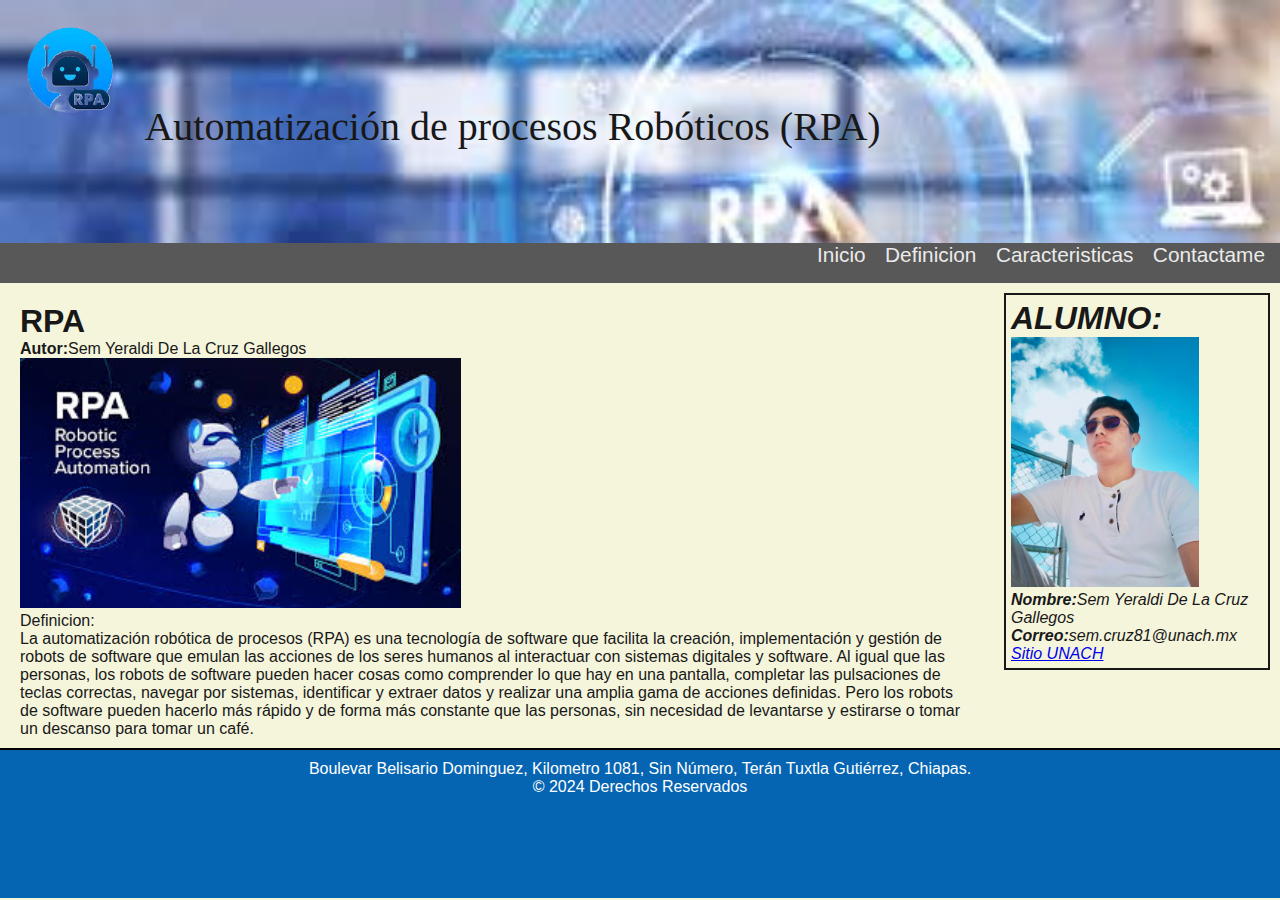
<file: index.html>
<!DOCTYPE html>
<html lang="en">
<head>
    <meta charset="UTF-8">
    <meta name="viewport" content="width=device-width, initial-scale=1.0">
    <title>Automatización de procesos Robóticos (RPA)</title>
    <link rel="stylesheet" href="CSS/style.css">
</head>
<body>
    <header> <!-- encabezado -->
        <div id="titulo">
            <img src="img/logo.png" alt="mi logo" id="logo" />
            <h1>Automatización de procesos Robóticos (RPA)</h1>
        </div>
        <nav> <!-- menu -->
            <ul>
                <li><a href="index.html">Inicio</a></li>
                <li><a href="definicion.html">Definicion</a></li>
                <li><a href="caracteristicas.html">Caracteristicas</a></li>
                <li><a href="informacion.html">Contactame</a></li>
            </ul>        
        </nav>
    </header>
    <article>
        <section>
            <h1>RPA</h1>
            <p><strong>Autor:</strong>Sem Yeraldi De La Cruz Gallegos</p>
            <div>
                <img src="img/contenido.jpg">
                <p><span>Definicion:</span></p>
            </div>
            <p>La automatización robótica de procesos (RPA) es una tecnología 
                de software que facilita la creación, implementación y gestión 
                de robots de software que emulan las acciones de los seres humanos 
                al interactuar con sistemas digitales y software. Al igual que 
                las personas, los robots de software pueden hacer cosas como 
                comprender lo que hay en una pantalla, completar las pulsaciones 
                de teclas correctas, navegar por sistemas, identificar y extraer 
                datos y realizar una amplia gama de acciones definidas. Pero los 
                robots de software pueden hacerlo más rápido y de forma más constante 
                que las personas, sin necesidad de levantarse y estirarse o tomar un 
                descanso para tomar un café.
            </p>
        </section>
        <aside>
            <h1>ALUMNO:</h1>
            <p id="alumnoperfil"><img src="img/perfil.jpg" alt="perfil"></p>
            <p><strong>Nombre:</strong>Sem Yeraldi De La Cruz Gallegos</p>
            <p><strong>Correo:</strong>sem.cruz81@unach.mx</p>
            <p><a href="https://www.unach.mx/">Sitio UNACH</a></p>
        </aside>
    </article>
    <footer> <!-- píe de página -->
        <p>Boulevar Belisario Dominguez, Kilometro 1081, Sin Número, Terán Tuxtla Gutiérrez, Chiapas.</p>
        <p>&copy; 2024 Derechos Reservados</p>
    </footer>
</body>
</html>
</file>
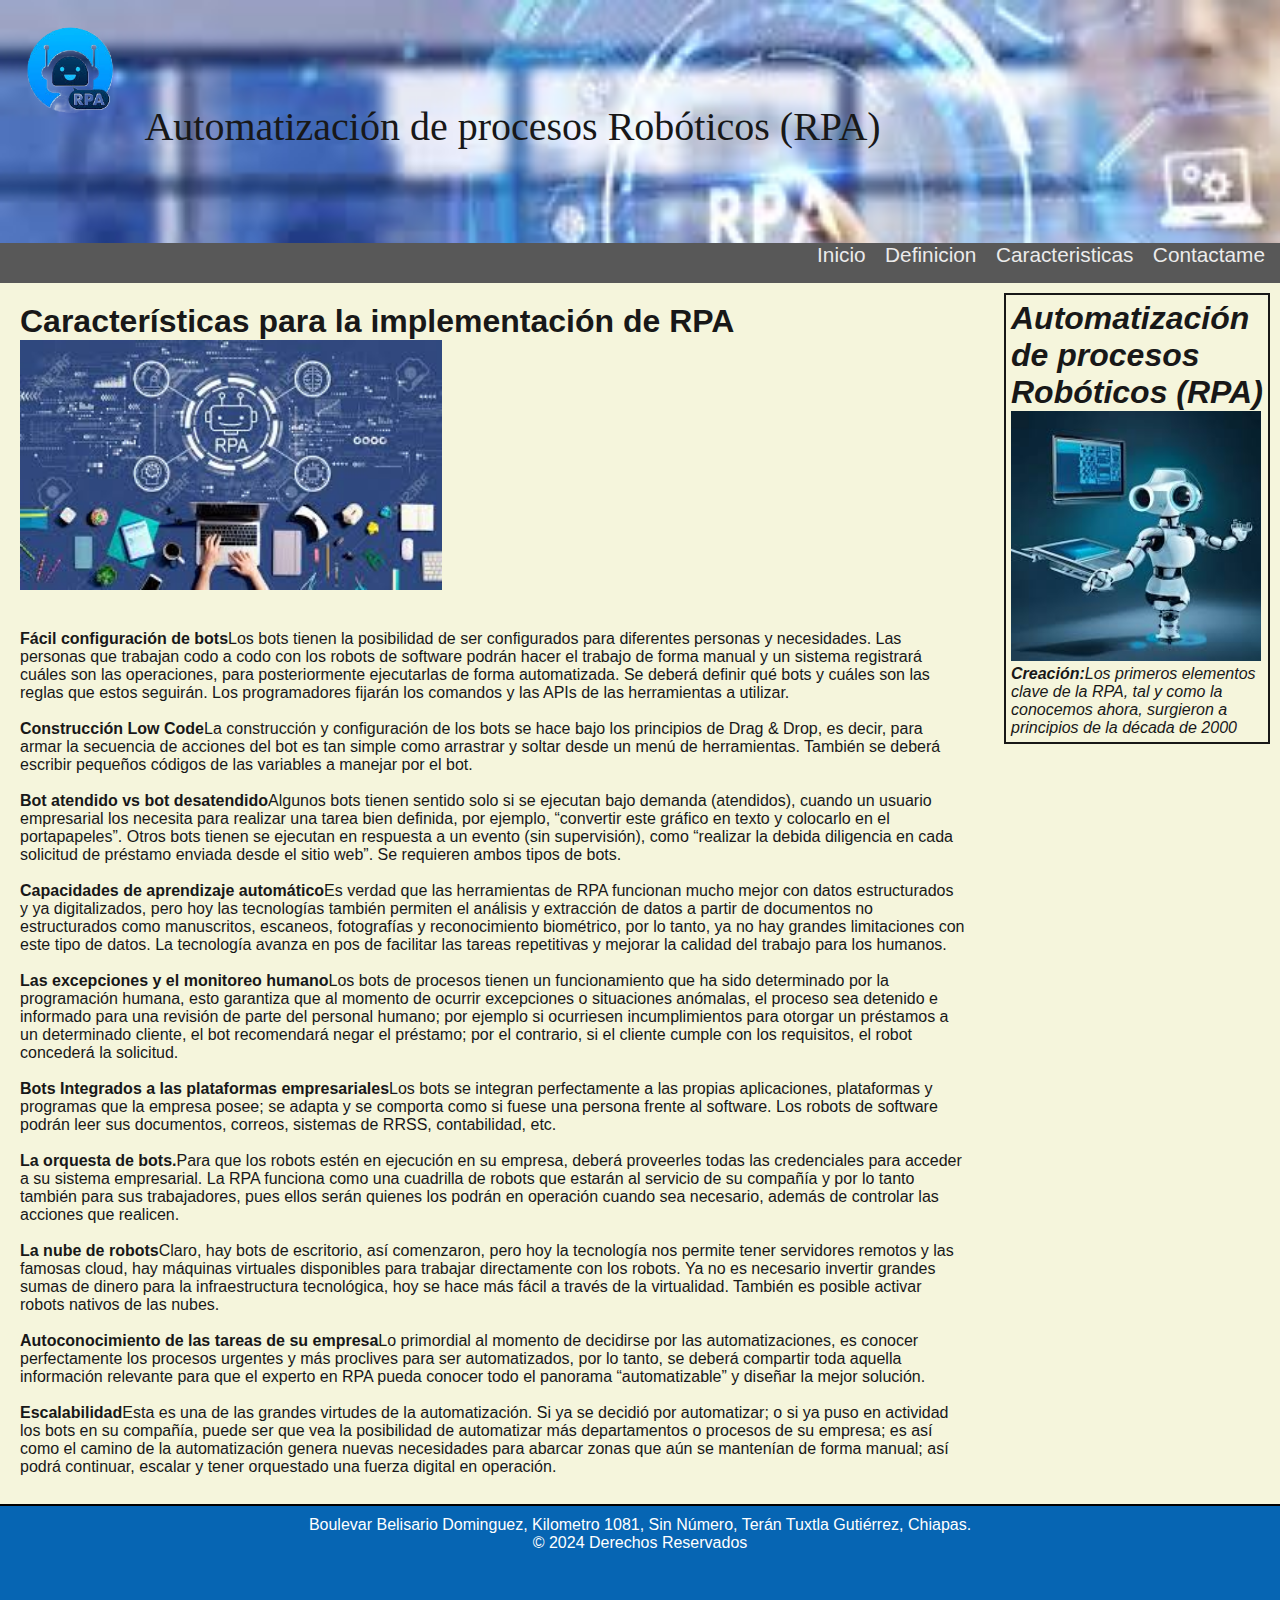
<file: caracteristicas.html>
<!DOCTYPE html>
<html lang="en">
<head>
    <meta charset="UTF-8">
    <meta name="viewport" content="width=device-width, initial-scale=1.0">
    <title>Automatización de procesos Robóticos (RPA)</title>
    <link rel="stylesheet" href="CSS/style.css">
</head>
<body>
    <header> <!-- encabezado -->
        <div id="titulo">
            <img src="img/logo.png" alt="mi logo" id="logo" />
            <h1>Automatización de procesos Robóticos (RPA)</h1>
        </div>
        <nav> <!-- menu -->
            <ul>
                <li><a href="index.html">Inicio</a></li>
                <li><a href="definicion.html">Definicion</a></li>
                <li><a href="caracteristicas.html">Caracteristicas</a></li>
                <li><a href="informacion.html">Contactame</a></li>
            </ul>        
        </nav>
    </header>
    <article>
        <section>
            <h1>Características para la implementación de RPA</h1>
            <div>
                <img src="img/contenido3.jpg">
            </div><br><br>
            <p><strong>Fácil configuración de bots</strong>Los bots tienen la posibilidad de ser configurados para 
                diferentes personas y necesidades. Las personas que trabajan codo a codo con los robots de software 
                podrán hacer el trabajo de forma manual y un sistema registrará cuáles son las operaciones, para 
                posteriormente ejecutarlas de forma automatizada. Se deberá definir qué bots y cuáles son las reglas 
                que estos seguirán. Los programadores fijarán los comandos y las APIs de las herramientas a utilizar.
            </p><br>
            <p><strong>Construcción Low Code</strong>La construcción y configuración de los bots se hace bajo los 
                principios de Drag & Drop, es decir, para armar la secuencia de acciones del bot es tan simple como 
                arrastrar y soltar desde un menú de herramientas. También se deberá escribir pequeños códigos de las 
                variables a manejar por el bot.
            </p><br>
            <p><strong>Bot atendido vs bot desatendido</strong>Algunos bots tienen sentido solo si se ejecutan bajo 
                demanda (atendidos), cuando un usuario empresarial los necesita para realizar una tarea bien definida, 
                por ejemplo, “convertir este gráfico en texto y colocarlo en el portapapeles”. Otros bots tienen se 
                ejecutan en respuesta a un evento (sin supervisión), como “realizar la debida diligencia en cada 
                solicitud de préstamo enviada desde el sitio web”. Se requieren ambos tipos de bots.
            </p><br>
            <p><strong>Capacidades de aprendizaje automático</strong>Es verdad que las herramientas de RPA funcionan 
                mucho mejor con datos estructurados y ya digitalizados, pero hoy las tecnologías también permiten el 
                análisis y extracción de datos a partir de documentos no estructurados como manuscritos, escaneos, 
                fotografías y reconocimiento biométrico, por lo tanto, ya no hay grandes limitaciones con este tipo 
                de datos. La tecnología avanza en pos de facilitar las tareas repetitivas y mejorar la calidad del 
                trabajo para los humanos.
            </p><br>
            <p><strong>Las excepciones y el monitoreo humano</strong>Los bots de procesos tienen un funcionamiento 
                que ha sido determinado por la programación humana, esto garantiza que al momento de ocurrir 
                excepciones o situaciones anómalas, el proceso sea detenido e informado para una revisión de parte 
                del personal humano; por ejemplo si ocurriesen incumplimientos para otorgar un préstamos a un 
                determinado cliente, el bot recomendará negar el préstamo; por el contrario, si el cliente cumple 
                con los requisitos, el robot concederá la solicitud.
            </p><br>
            <p><strong>Bots Integrados a las plataformas empresariales</strong>Los bots se integran perfectamente 
                a las propias aplicaciones, plataformas y programas que la empresa posee; se adapta y se comporta 
                como si fuese una persona frente al software. Los robots de software podrán leer sus documentos, 
                correos, sistemas de RRSS, contabilidad, etc.
            </p><br>
            <p><strong>La orquesta de bots.</strong>Para que los robots estén en ejecución en su empresa, 
                deberá proveerles todas las credenciales para acceder a su sistema empresarial. La RPA funciona 
                como una cuadrilla de robots que estarán al servicio de su compañía y por lo tanto también para 
                sus trabajadores, pues ellos serán quienes los podrán en operación cuando sea necesario, además 
                de controlar las acciones que realicen.
            </p><br>
            <p><strong>La nube de robots</strong>Claro, hay bots de escritorio, así comenzaron, pero hoy la 
                tecnología nos permite tener servidores remotos y las famosas cloud, hay máquinas virtuales 
                disponibles para trabajar directamente con los robots. Ya no es necesario invertir grandes sumas 
                de dinero para la infraestructura tecnológica, hoy se hace más fácil a través de la virtualidad. 
                También es posible activar robots nativos de las nubes.
            </p><br>
            <p><strong>Autoconocimiento de las tareas de su empresa</strong>Lo primordial al momento de decidirse 
                por las automatizaciones, es conocer perfectamente los procesos urgentes y más proclives para ser 
                automatizados, por lo tanto, se deberá compartir toda aquella información relevante para que el 
                experto en RPA pueda conocer todo el panorama “automatizable” y diseñar la mejor solución.
            </p><br>
            <p><strong>Escalabilidad</strong>Esta es una de las grandes virtudes de la automatización. Si 
                ya se decidió por automatizar; o si ya puso en actividad los bots en su compañía, puede ser 
                que vea la posibilidad de automatizar más departamentos o procesos de su empresa; es así como 
                el camino de la automatización genera nuevas necesidades para abarcar zonas que aún se mantenían 
                de forma manual; así podrá continuar, escalar y tener orquestado una fuerza digital en operación.
            </p><br>
        </section>
        <aside>
            <h1>Automatización de procesos Robóticos (RPA)</h1>
            <p id="logotipoperfil"><img src="img/logotipo.jpg" alt="perfil"></p>
            <p><strong>Creación:</strong>Los primeros elementos clave de la RPA, tal y como la conocemos ahora, surgieron a principios de la década de 2000</p>
        </aside>
    </article>
    <footer> <!-- píe de página -->
        <p>Boulevar Belisario Dominguez, Kilometro 1081, Sin Número, Terán Tuxtla Gutiérrez, Chiapas.</p>
        <p>&copy; 2024 Derechos Reservados</p>
    </footer>
</body>
</html>
</file>
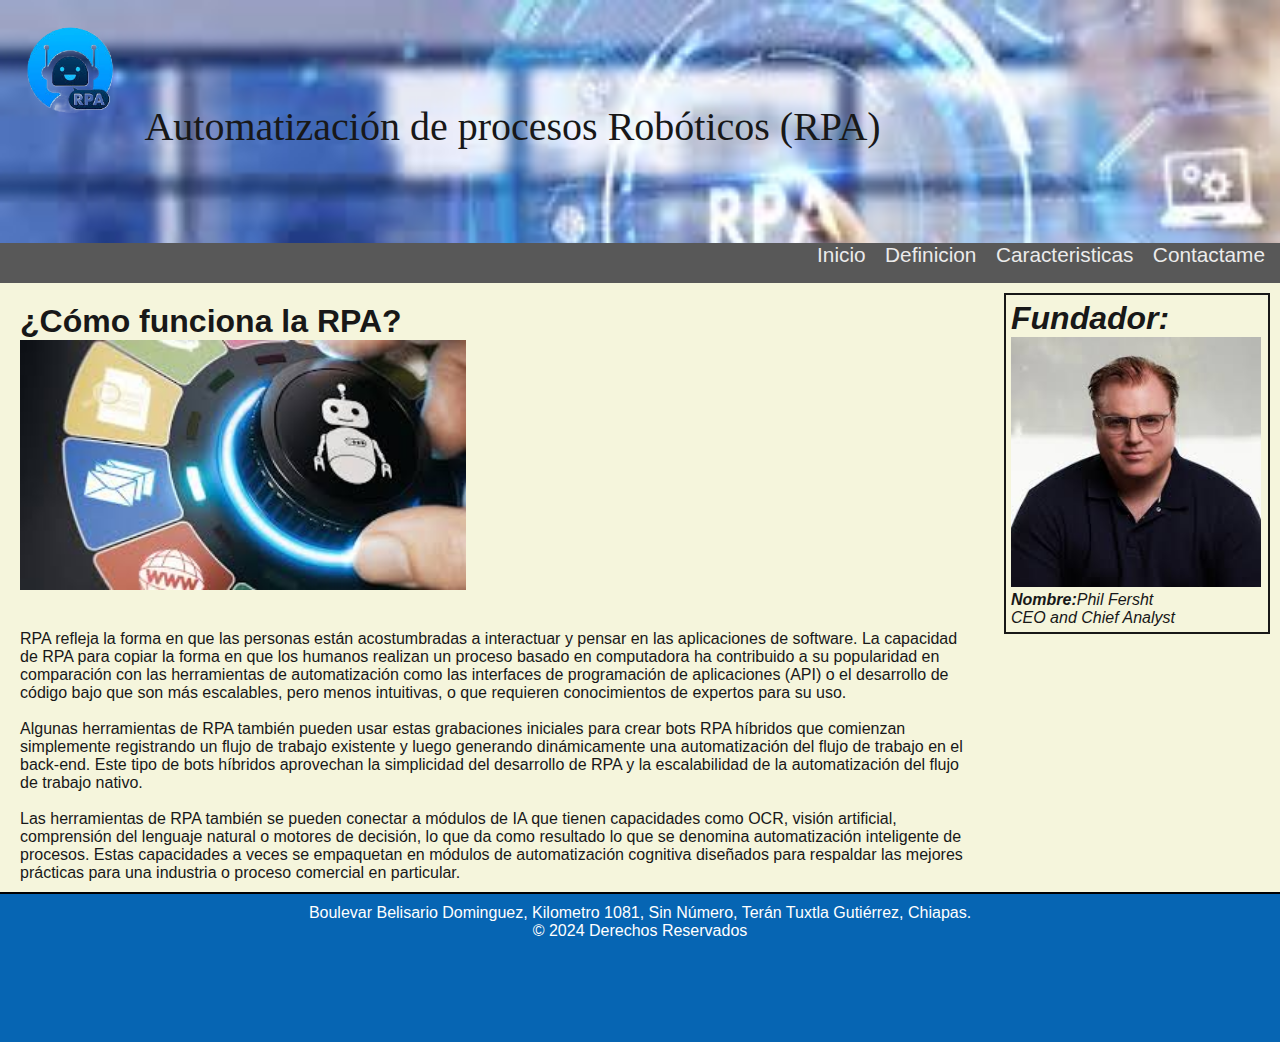
<file: definicion.html>
<!DOCTYPE html>
<html lang="en">
<head>
    <meta charset="UTF-8">
    <meta name="viewport" content="width=device-width, initial-scale=1.0">
    <title>Automatización de procesos Robóticos (RPA)</title>
    <link rel="stylesheet" href="CSS/style.css">
</head>
<body>
    <header> <!-- encabezado -->
        <div id="titulo">
            <img src="img/logo.png" alt="mi logo" id="logo" />
            <h1>Automatización de procesos Robóticos (RPA)</h1>
        </div>
        <nav> <!-- menu -->
            <ul>
                <li><a href="index.html">Inicio</a></li>
                <li><a href="definicion.html">Definicion</a></li>
                <li><a href="caracteristicas.html">Caracteristicas</a></li>
                <li><a href="informacion.html">Contactame</a></li>
            </ul>        
        </nav>
    </header>
    <article>
        <section>
            <h1>¿Cómo funciona la RPA?</h1>
            <div>
                <img src="img/contenido2.jpg">
            </div><br><br>
            <p>RPA refleja la forma en que las personas están acostumbradas a interactuar y pensar en 
                las aplicaciones de software. La capacidad de RPA para copiar la forma en que los humanos 
                realizan un proceso basado en computadora ha contribuido a su popularidad en comparación 
                con las herramientas de automatización como las interfaces de programación de aplicaciones 
                (API) o el desarrollo de código bajo que son más escalables, pero menos intuitivas, o que 
                requieren conocimientos de expertos para su uso.
            </p><br>
            <p>Algunas herramientas de RPA también pueden usar estas grabaciones iniciales para crear bots 
                RPA híbridos que comienzan simplemente registrando un flujo de trabajo existente y luego 
                generando dinámicamente una automatización del flujo de trabajo en el back-end. Este tipo de 
                bots híbridos aprovechan la simplicidad del desarrollo de RPA y la escalabilidad de la 
                automatización del flujo de trabajo nativo.
            </p><br>
            <p>Las herramientas de RPA también se pueden conectar a módulos de IA que tienen capacidades como 
                OCR, visión artificial, comprensión del lenguaje natural o motores de decisión, lo que da como 
                resultado lo que se denomina automatización inteligente de procesos. Estas capacidades a veces 
                se empaquetan en módulos de automatización cognitiva diseñados para respaldar las mejores 
                prácticas para una industria o proceso comercial en particular.
            </p>
        </section>
        <aside>
            <h1>Fundador:</h1>
            <p id="fundadorperfil"><img src="img/Phil Fersht.jpg" alt="perfil"></p>
            <p><strong>Nombre:</strong>Phil Fersht</p>
            <p>CEO and Chief Analyst</p>
        </aside>
    </article>
    <footer> <!-- píe de página -->
        <p>Boulevar Belisario Dominguez, Kilometro 1081, Sin Número, Terán Tuxtla Gutiérrez, Chiapas.</p>
        <p>&copy; 2024 Derechos Reservados</p>
    </footer>
</body>
</html>
</file>
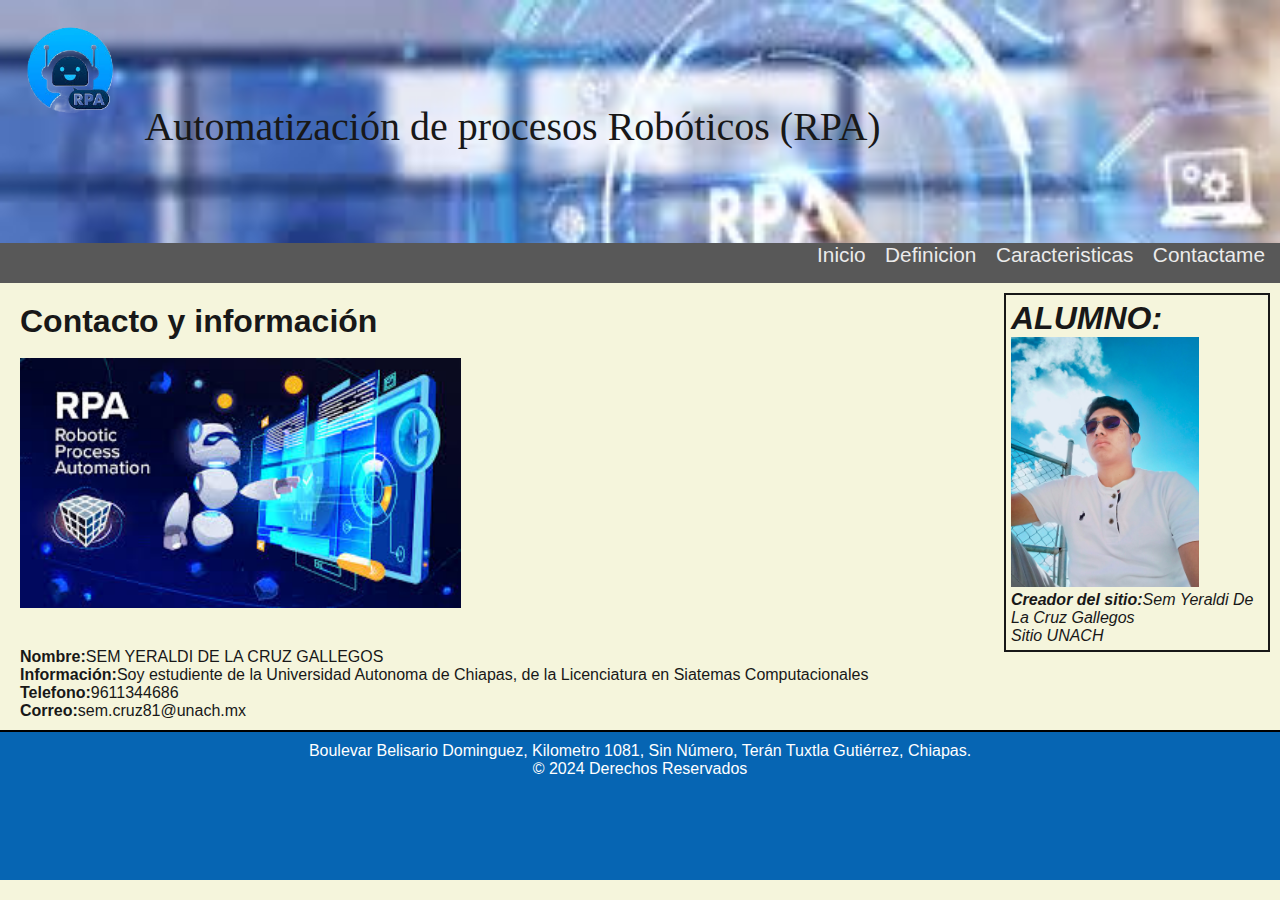
<file: informacion.html>
<!DOCTYPE html>
<html lang="en">
<head>
    <meta charset="UTF-8">
    <meta name="viewport" content="width=device-width, initial-scale=1.0">
    <title>Automatización de procesos Robóticos (RPA)</title>
    <link rel="stylesheet" href="CSS/style.css">
</head>
<body>
    <header> <!-- encabezado -->
        <div id="titulo">
            <img src="img/logo.png" alt="mi logo" id="logo" />
            <h1>Automatización de procesos Robóticos (RPA)</h1>
        </div>
        <nav> <!-- menu -->
            <ul>
                <li><a href="index.html">Inicio</a></li>
                <li><a href="definicion.html">Definicion</a></li>
                <li><a href="caracteristicas.html">Caracteristicas</a></li>
                <li><a href="informacion.html">Contactame</a></li>
            </ul>        
        </nav>
    </header>
    <article>
        <section>
            <h1>Contacto y información</h1><br>
            <div>
                <img src="img/contenido.jpg">
            </div><br><br>
            <p><strong>Nombre:</strong>SEM YERALDI DE LA CRUZ GALLEGOS</p>
            <p><strong>Información:</strong>Soy estudiente de la Universidad Autonoma de Chiapas, de la Licenciatura en Siatemas Computacionales</p>
            <p><strong>Telefono:</strong>9611344686</p>
            <p><strong>Correo:</strong>sem.cruz81@unach.mx</p>
        </section>
        <aside>
            <h1>ALUMNO:</h1>
            <p id="alumnoperfil"><img src="img/perfil.jpg" alt="perfil"></p>
            <p><strong>Creador del sitio:</strong>Sem Yeraldi De La Cruz Gallegos</p>
            <p><a href="https://www.unach.mx/"></a>Sitio UNACH</p>
        </aside>
    </article>
    <footer> <!-- píe de página -->
        <p>Boulevar Belisario Dominguez, Kilometro 1081, Sin Número, Terán Tuxtla Gutiérrez, Chiapas.</p>
        <p>&copy; 2024 Derechos Reservados</p>
    </footer>
</body>
</html>
</file>
<file: CSS/style.css>
*{
    margin: 0;
    padding: 0;
}
body{
    position: relative;
    background-color: beige;
    font-family: 'Trebuchet MS', Arial, sans-serif;
    color: #181818;
}
header{
    background: url('../img/banner.jpg');
    background-repeat: no-repeat;
    background-size: cover;
}
header h1{
    font-family:'Comic Sans MS';
    font-size: 2.5em;
    font-weight: normal;
}
#titulo{
    display: inline-block;
}
#logo, header h1{
    display: inline-block;
    margin-bottom: 0px;
    height: 140px;
}
/* Menu de navegacion */
nav{
    display: inline-block;
    width: 100%;
    height: 40px;
    text-align: right;
    background-color: rgb(88, 88, 88);
}
nav ul{
    list-style-type: none;
}
nav li{
    display: inline-block;
    margin-right: 15px;
}
nav a{
    font-family: 'Segoe UI', Tahoma, 'Segoe UI', Tahoma, Geneva, Verdana, sans-serif;
    font-size: 1.3em;
    color: #ebebeb;
    padding-bottom: 3px;
    text-decoration: none;
}
nav a:hover{
    color: #f78d14;
    border: 3px solid #568ef7;
}
/* contenido */
img{
    height: 250px;
}
article{
    padding: 10px;
}
section{
    padding: 10px;
    margin-left: auto;
    margin-right: auto;
    float: left;
    width: 75%;
}
aside{
    padding: 5px;
    font-style: italic;
    float: right;
    width: 20%;
    border: 2px solid;
}
footer{
    float: left;
    position: relative;
    bottom: 0;
    width: 100%;
    height: 150px;
    box-sizing: border-box;
    border-top: 2px solid #000;
    background-color: #0665b3;
    color: white;
    text-align: center;
    padding-top: 10px;
}
</file>
